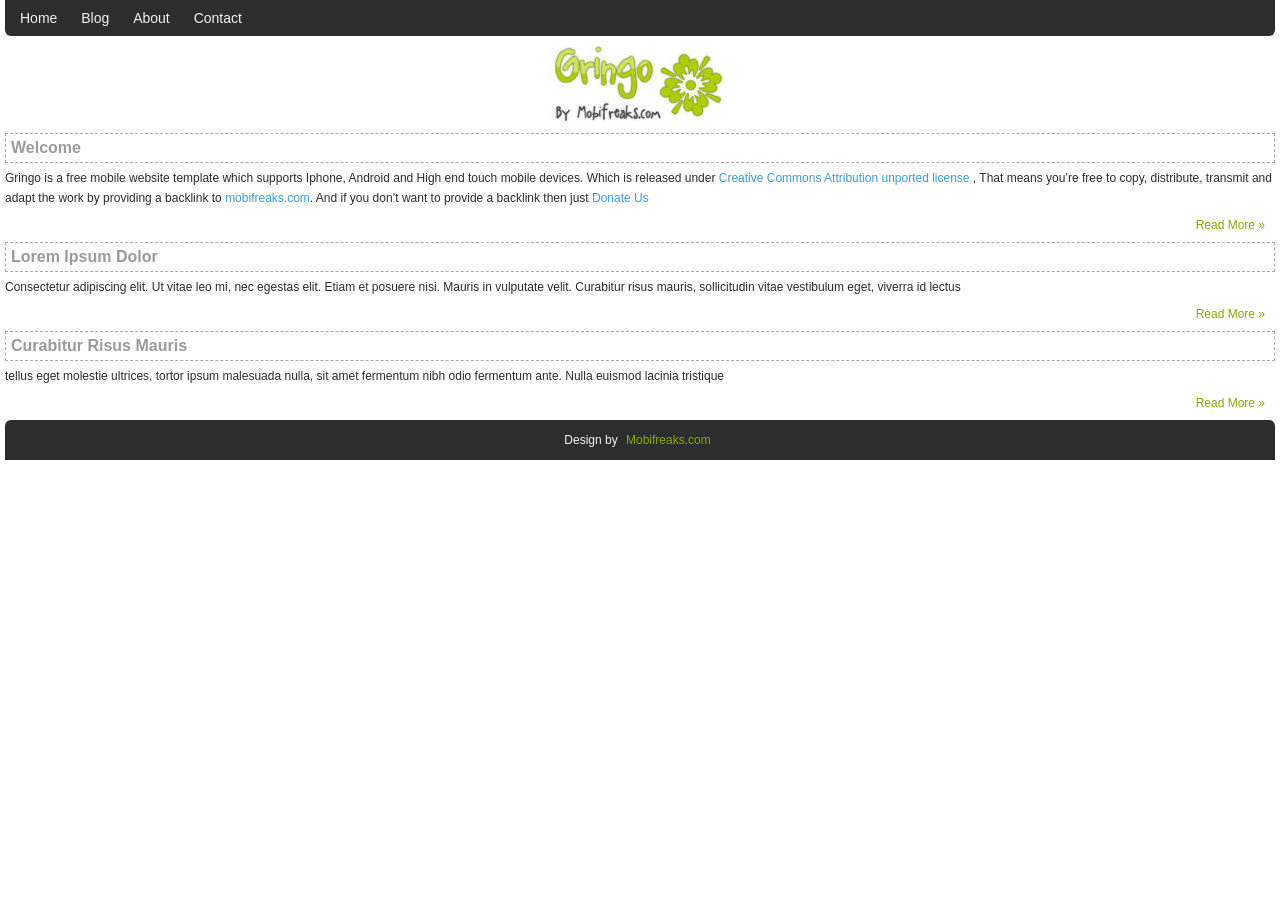
<file: Jaagup/GringoMobifreaks/index.html>
<!DOCTYPE html PUBLIC "-//W3C//DTD XHTML 1.0 Transitional//EN" "http://www.w3.org/TR/xhtml1/DTD/xhtml1-transitional.dtd">
<html xmlns="http://www.w3.org/1999/xhtml">
<head>
    <meta name="viewport" content="width=device-width; initial-scale=1.0; maximum-scale=1.0;">
    <meta http-equiv="Content-Type" content="text/html; charset=utf-8" />
    <title>Gringo mobi - Free mobile website templates supports - Iphone | Android | High End Touch - mobile devices</title>
    <meta http-equiv="keywords" content="free mobile website templates, free mobile website template, free iphone template, free android template, free high end touch mobile templates, free high end touch mobile template" />
    <meta http-equiv="description" content="Get free mobile website templates for Iphone , Android and High end touch mobile devices" />
    <link href="style.css"rel="stylesheet" type="text/css" />
</head>
<body>
	<div id="header">
        <div class="nav">
        	<ul>
                <li><a href="index.html">Home</a></li>
                <li><a href="index.html">Blog</a></li>
                <li><a href="about.html">About</a></li>
                <li><a href="index.html">Contact</a></li>
            </ul>
        </div>
        <div class="logo"><a href="index.html"><img src="images/logo.jpg" alt="Company Logo - Mobifreaks.com" /></a></div>
    </div>
    <div class="clear"></div>
    <h2>Welcome</h2>
    <p>Gringo is a free mobile website template which supports Iphone, Android and High end touch mobile devices. Which is released under <a href="http://creativecommons.org/licenses/by/3.0/">Creative Commons Attribution unported license</a> , That means you’re free to copy, distribute, transmit and adapt the work by providing a backlink to <a href="http://www.mobifreaks.com">mobifreaks.com</a>. And if you don’t want to provide a backlink then just <a href="http://www.mobifreaks.com/donate/">Donate Us</a> <div class="right"><a href="#">Read More &raquo;</a></div><div class="clear"></div></p>
    <h2>Lorem Ipsum Dolor</h2>
    <p>Consectetur adipiscing elit. Ut vitae leo mi, nec egestas elit. Etiam et posuere nisi. Mauris in vulputate velit. Curabitur risus mauris, sollicitudin vitae vestibulum eget, viverra id lectus <div class="right"><a href="#">Read More &raquo;</a></div><div class="clear"></div></p>
    <h2>Curabitur Risus Mauris</h2>
    <p>tellus eget molestie ultrices, tortor ipsum malesuada nulla, sit amet fermentum nibh odio fermentum ante. Nulla euismod lacinia tristique <div class="right"><a href="#">Read More &raquo;</a></div><div class="clear"></div></p>
        <div class="nav2">
			<p>Design by <a href="http://www.mobifreaks.com">Mobifreaks.com</a></p>
        </div>
</body>
</html>
</file>
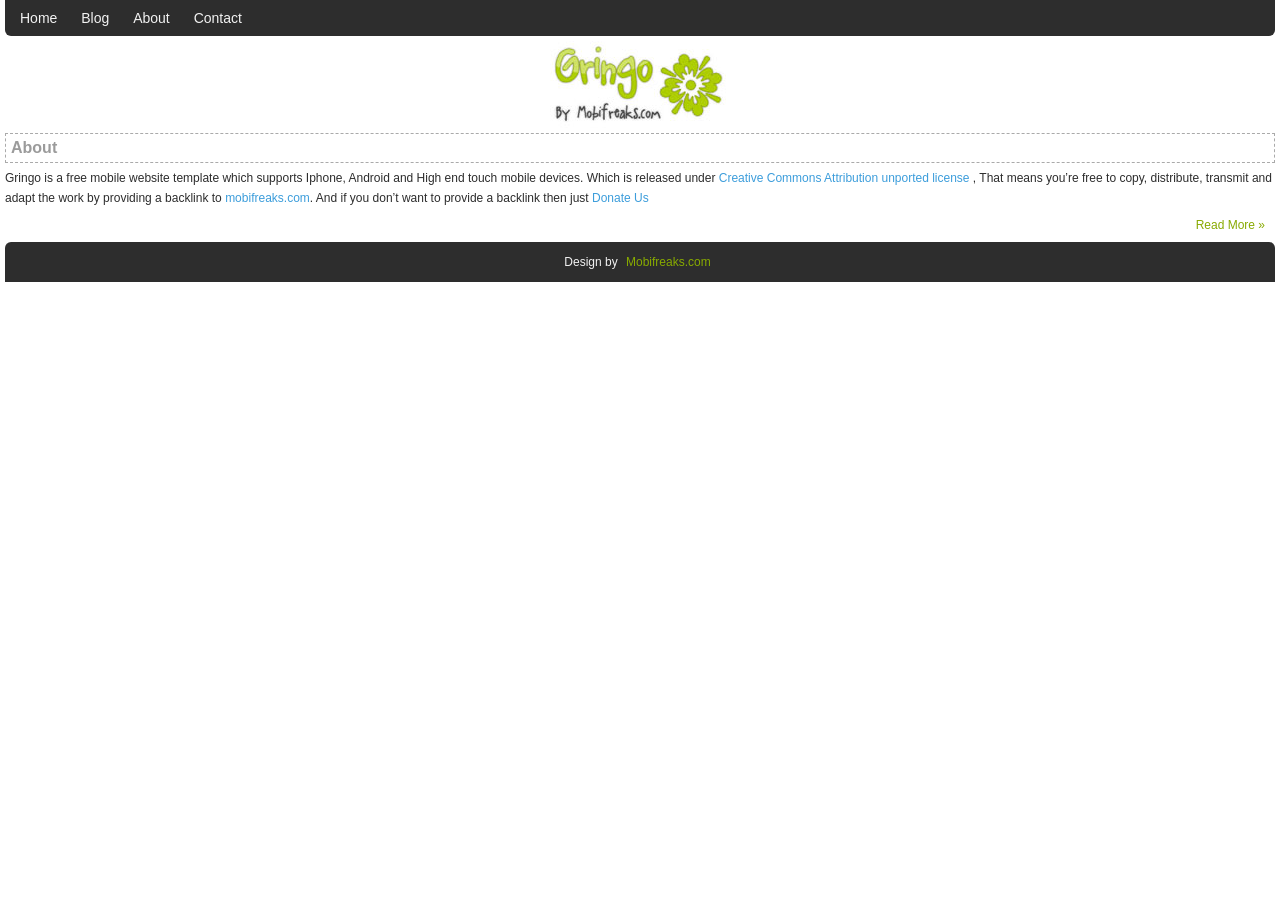
<file: Jaagup/GringoMobifreaks/about.html>
<!DOCTYPE html PUBLIC "-//W3C//DTD XHTML 1.0 Transitional//EN" "http://www.w3.org/TR/xhtml1/DTD/xhtml1-transitional.dtd">
<html xmlns="http://www.w3.org/1999/xhtml">
<head>
    <meta name="viewport" content="width=device-width; initial-scale=1.0; maximum-scale=1.0;">
    <meta http-equiv="Content-Type" content="text/html; charset=utf-8" />
    <title>Gringo mobi - Free mobile website templates supports - Iphone | Android | High End Touch - mobile devices</title>
    <meta http-equiv="keywords" content="free mobile website templates, free mobile website template, free iphone template, free android template, free high end touch mobile templates, free high end touch mobile template" />
    <meta http-equiv="description" content="Get free mobile website templates for Iphone , Android and High end touch mobile devices" />
    <link href="style.css"rel="stylesheet" type="text/css" />
</head>
<body>
	<div id="header">
        <div class="nav">
        	<ul>
                <li><a href="index.html">Home</a></li>
                <li><a href="index.html">Blog</a></li>
                <li><a href="about.html">About</a></li>
                <li><a href="index.html">Contact</a></li>
            </ul>
        </div>
        <div class="logo"><a href="index.html"><img src="images/logo.jpg" alt="Company Logo - Mobifreaks.com" /></a></div>
    </div>
    <div class="clear"></div>
    <h2>About</h2>
    <p>Gringo is a free mobile website template which supports Iphone, Android and High end touch mobile devices. Which is released under <a href="http://creativecommons.org/licenses/by/3.0/">Creative Commons Attribution unported license</a> , That means you’re free to copy, distribute, transmit and adapt the work by providing a backlink to <a href="http://www.mobifreaks.com">mobifreaks.com</a>. And if you don’t want to provide a backlink then just <a href="http://www.mobifreaks.com/donate/">Donate Us</a> <div class="right"><a href="#">Read More &raquo;</a></div><div class="clear"></div></p>
        <div class="nav2">
			<p>Design by <a href="http://www.mobifreaks.com">Mobifreaks.com</a></p>
        </div>
</body>
</html>
</file>
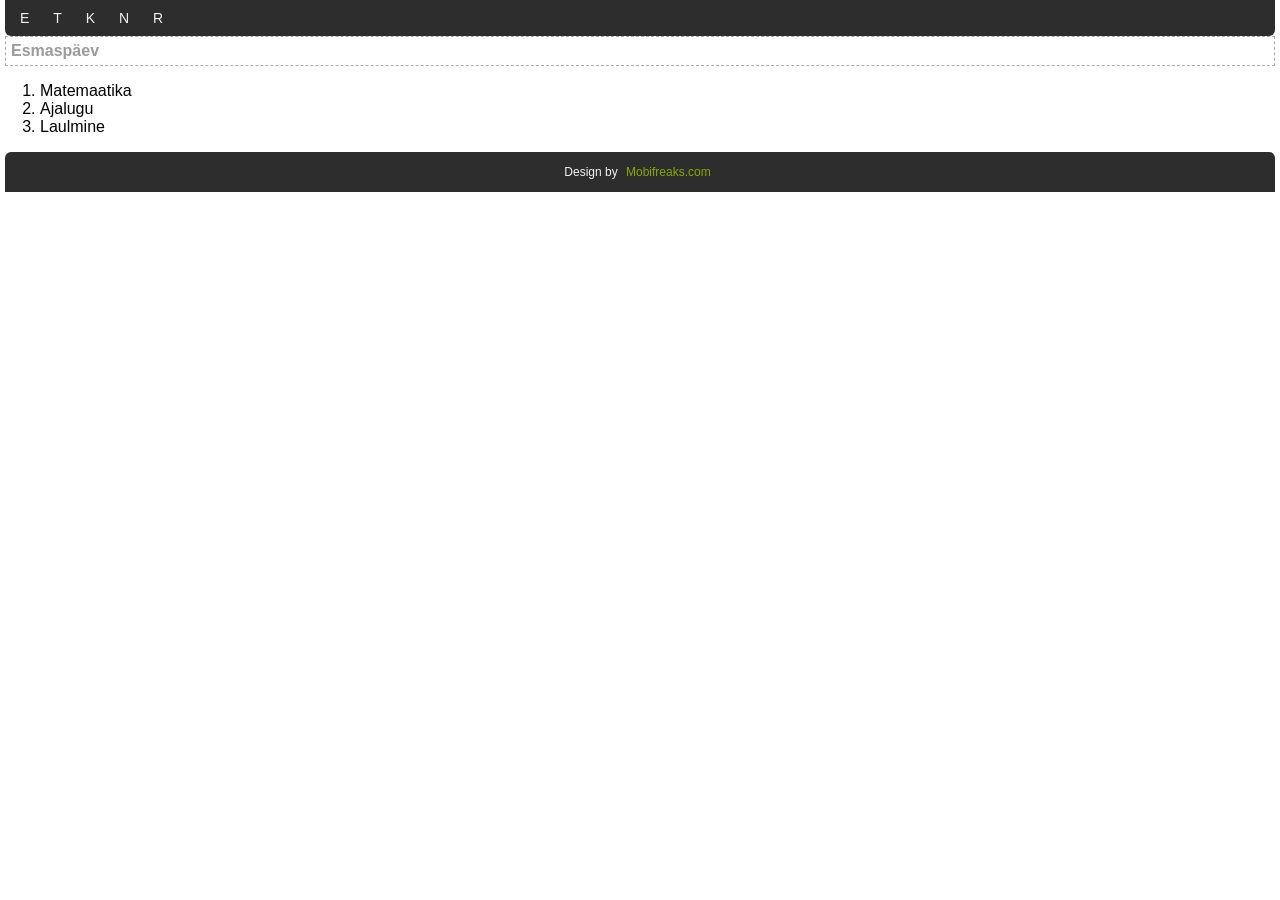
<file: Jaagup/tunniplaan/blankett.html>
<!DOCTYPE html PUBLIC "-//W3C//DTD XHTML 1.0 Transitional//EN"
        "http://www.w3.org/TR/xhtml1/DTD/xhtml1-transitional.dtd">
<html xmlns="http://www.w3.org/1999/xhtml">
<head>
    <meta name="viewport" content="width=device-width; initial-scale=1.0;
maximum-scale=1.0;">
    <meta http-equiv="Content-Type" content="text/html; charset=utf-8" />
    <title>Tunniplaan</title>
    <link href="kujundus.css" rel="stylesheet" type="text/css" />
</head>
<body>
<div id="header">
    <div class="nav">
        <ul>
            <li><a href="esmaspaev.php">E</a></li>
            <li><a href="teisipaev.php">T</a></li>
            <li><a href="kolmapaev.php">K</a></li>
            <li><a href="neljapaev.php">N</a></li>
            <li><a href="reede.php">R</a></li>
        </ul> </div>
</div>
<div class="clear"></div>
<h2>Esmaspäev</h2>
<p>
<ol>
    <li>Matemaatika</li>
    <li>Ajalugu</li>
    <li>Laulmine</li>
</ol> </p>
<div class="nav2">
    <p>Design by <a href="http://www.mobifreaks.com">Mobifreaks.com</a></p>
</div>
</body>
</html>
</file>
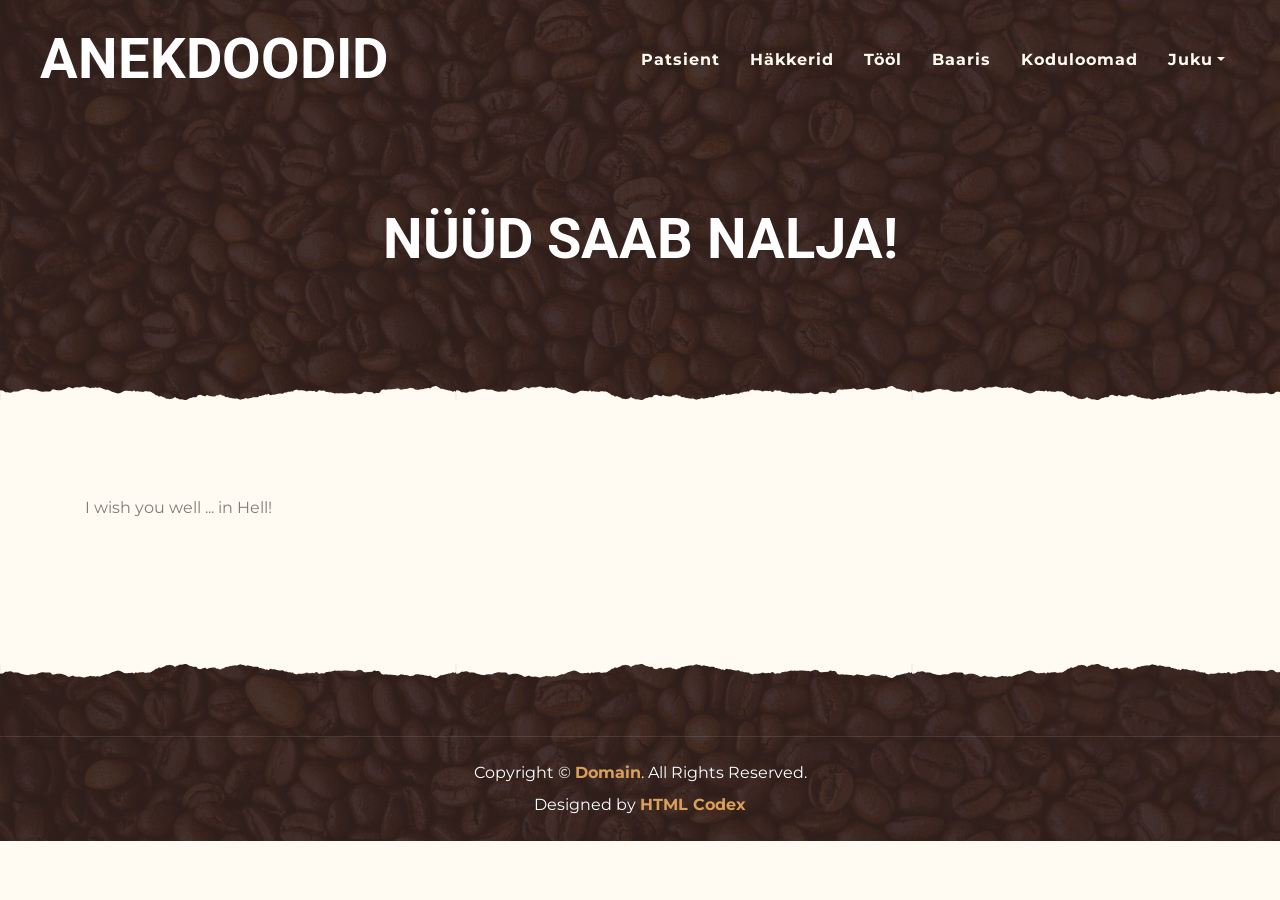
<file: Jaagup/harjutused/coffee-shop-html-template/anekdoot.html>
<!DOCTYPE html>
<html lang="en">

<head>
    <meta charset="utf-8">
    <title>Coffee Shop HTML Template</title>
    <meta content="width=device-width, initial-scale=1.0" name="viewport">
    <meta content="Free Website Template" name="keywords">
    <meta content="Free Website Template" name="description">

    <!-- Favicon -->
    <link href="img/favicon.ico" rel="icon">

    <!-- Google Font -->
    <link rel="preconnect" href="https://fonts.gstatic.com">
    <link href="https://fonts.googleapis.com/css2?family=Montserrat:wght@200;400&family=Roboto:wght@400;500;700&display=swap" rel="stylesheet">

    <!-- Font Awesome -->
    <link href="https://cdnjs.cloudflare.com/ajax/libs/font-awesome/5.10.0/css/all.min.css" rel="stylesheet">

    <!-- Libraries Stylesheet -->
    <link href="lib/owlcarousel/assets/owl.carousel.min.css" rel="stylesheet">
    <link href="lib/tempusdominus/css/tempusdominus-bootstrap-4.min.css" rel="stylesheet" />

    <!-- Customized Bootstrap Stylesheet -->
    <link href="css/style.min.css" rel="stylesheet">
</head>

<body>
<!-- Navbar Start -->
<div class="container-fluid p-0 nav-bar">
    <nav class="navbar navbar-expand-lg bg-none navbar-dark py-3">
        <a href="anekdoot.html" class="navbar-brand px-lg-4 m-0">
            <h1 class="m-0 display-4 text-uppercase text-white">Anekdoodid</h1>
        </a>
        <button type="button" class="navbar-toggler" data-toggle="collapse" data-target="#navbarCollapse">
            <span class="navbar-toggler-icon"></span>
        </button>
        <div class="collapse navbar-collapse justify-content-between" id="navbarCollapse">
            <div class="navbar-nav ml-auto p-4">
                <a href="patsient.php" class="nav-item nav-link">Patsient</a>
                <a href="häkkerid.php" class="nav-item nav-link">Häkkerid</a>
                <a href="tööl.php" class="nav-item nav-link">Tööl</a>
                <a href="baaris.php" class="nav-item nav-link">Baaris</a>
                <a href="koduloomad.php" class="nav-item nav-link">Koduloomad</a>
                <div class="nav-item dropdown">
                    <a href="#" class="nav-link dropdown-toggle" data-toggle="dropdown">Juku</a>
                    <div class="dropdown-menu text-capitalize">
                        <a href="vanaema.php" class="dropdown-item">Vanaema</a>
                        <a href="koolis.php" class="dropdown-item">Koolis</a>
                    </div>
                </div>
            </div>
        </div>
    </nav>
</div>
<!-- Navbar End -->
<!-- Page Header Start -->
<div class="container-fluid page-header mb-5 position-relative overlay-bottom">
    <div class="d-flex flex-column align-items-center justify-content-center pt-0 pt-lg-5" style="min-height: 400px">
        <h1 class="display-4 mb-3 mt-0 mt-lg-5 text-white text-uppercase">Nüüd saab nalja!</h1>
    </div>
</div>
<!-- Page Header End -->


<!-- About Start -->
<div class="container-fluid py-5">
    <div class="container">
        <div class="d-inline-flex mb-lg-5">
            <p class="m-0 text-black-50">
                I wish you well ... in Hell!</p>
        </div>
    </div>
</div>
<!-- About End -->


<!-- Footer Start -->
<div class="container-fluid footer text-white mt-5 pt-5 px-0 position-relative overlay-top">
    <div class="container-fluid text-center text-white border-top mt-4 py-4 px-sm-3 px-md-5" style="border-color: rgba(256, 256, 256, .1) !important;">
        <p class="mb-2 text-white">Copyright &copy; <a class="font-weight-bold" href="#">Domain</a>. All Rights Reserved.</a></p>
        <p class="m-0 text-white">Designed by <a class="font-weight-bold" href="https://htmlcodex.com">HTML Codex</a></p>
    </div>
</div>
<!-- Footer End -->


<!-- Back to Top -->
<a href="#" class="btn btn-lg btn-primary btn-lg-square back-to-top"><i class="fa fa-angle-double-up"></i></a>


<!-- JavaScript Libraries -->
<script src="https://code.jquery.com/jquery-3.4.1.min.js"></script>
<script src="https://stackpath.bootstrapcdn.com/bootstrap/4.4.1/js/bootstrap.bundle.min.js"></script>
<script src="lib/easing/easing.min.js"></script>
<script src="lib/waypoints/waypoints.min.js"></script>
<script src="lib/owlcarousel/owl.carousel.min.js"></script>
<script src="lib/tempusdominus/js/moment.min.js"></script>
<script src="lib/tempusdominus/js/moment-timezone.min.js"></script>
<script src="lib/tempusdominus/js/tempusdominus-bootstrap-4.min.js"></script>

<!-- Contact Javascript File -->
<script src="mail/jqBootstrapValidation.min.js"></script>
<script src="mail/contact.js"></script>

<!-- Template Javascript -->
<script src="js/main.js"></script>
</body>

</html>
</file>
<file: Jaagup/GringoMobifreaks/style.css>
/*
Theme Name: Gringo Mobi
Theme URI: http://mobifreaks.com/mobile templates/
Author: Munawar Ahmed
Author URI: http://mobifreaks.com/
License: Creative Commons Attribution 3.0 Unported
License URL: http://creativecommons.org/licenses/by/3.0/
*/
@charset "utf-8";
/* CSS Document */
body{
	background:#ffffff;
	font-family:Arial, Helvetica, sans-serif;
	margin:0;
	padding:0;
	}
#header{
	margin:0 auto;
	}
.nav{
	font-size:14px; 
    background:#2d2d2d; 
    -moz-border-bottom-left-radius:6px;
    -webkit-border-bottom-left-radius:6px;
    border-bottom-left-radius:6px; 
    -moz-border-bottom-right-radius:6px;
    -webkit-border-bottom-right-radius:6px;
    border-bottom-right-radius:6px;
    margin:0 5px;
	}
.nav ul{
	list-style-type:none;
    margin:0;
	padding:0;
	}
.nav ul li{
	display:inline;
	margin:0;
	padding:0;
	}
.nav ul li:first-child{
	margin:0 0 0 5px;
	}
.nav ul li:last-child{
	margin:0 5px 0 0;
	}
.nav ul li a{
	display:inline-block;
	color:#f2f2f2;
	padding:10px;
	text-decoration:none;
	}
.nav ul li a:hover{
	color:#565656;
	}
.logo{
	text-align:center;
	margin:0;
	padding:5px;
}
.logo img{
	border:none;
	}
h2{
	font-size:16px;
	font-weight:bold;
	color:#9b9b9b;
	border:#aaaaaa 1px dashed;
	padding:5px;
	margin:0 5px;
	}
p{
	text-align:left;
	font-size:12px;
	color:#2d2d2d;
	margin:5px;
	padding:0;
	line-height:20px;
	}
p a{
    color:#3c9ddb;
    text-decoration:none;
	}
p a:hover{
    color:#4d4444;
    }
.right{
	float:right;
	margin:5px 10px 5px 0;
	font-size:12px;
	}
.right a{
	color:#88aa00;
    text-decoration:none;
	padding:5px;
	}
.nav2{
	font-size:14px; 
    background:#2d2d2d; 
    -moz-border-top-left-radius:6px;
    -webkit-border-top-left-radius:6px;
    border-top-left-radius:6px; 
    -moz-border-top-right-radius:6px;
    -webkit-border-top-right-radius:6px;
    border-top-right-radius:6px;
    margin:0 5px;
	}
.nav2 p{
	text-align:center;
	color:#f2f2f2;
	margin:0 5px;
	padding:5px 0;
	}
.nav2 p a{
	display:inline-block;
	color:#88aa00;
	padding:5px;
	text-decoration:none;
	}
.nav2 p a:hover{
	color:#565656;
	}

.clear{
	clear:both;
}
</file>
<file: Jaagup/tunniplaan/kujundus.css>
@charset "utf-8";
/* CSS Document */
body{
    background:#ffffff;
    font-family:Arial, Helvetica, sans-serif;
    margin:0;
    padding:0;
}
#header{
    margin:0 auto;
} .nav{
      font-size:14px;
      background:#2d2d2d;
      -moz-border-bottom-left-radius:6px;
      -webkit-border-bottom-left-radius:6px;
      border-bottom-left-radius:6px;
      -moz-border-bottom-right-radius:6px;
      -webkit-border-bottom-right-radius:6px;
      border-bottom-right-radius:6px;
      margin:0 5px;
  } .nav ul{
        list-style-type:none;
        margin:0;
        padding:0;
    } .nav ul li{
          display:inline;
          margin:0;
          padding:0;
      }
.nav ul li:first-child{
    margin:0 0 0 5px;
}
.nav ul li:last-child{
    margin:0 5px 0 0;
}
.nav ul li a{
    display:inline-block;
    color:#f2f2f2;
    padding:10px;
    text-decoration:none;
}
.nav ul li a:hover{
    color:#565656;
}
h2{
    font-size:16px;
    font-weight:bold;
    color:#9b9b9b;
    border:#aaaaaa 1px dashed;
    padding:5px;
    margin:0 5px;
} p{
      text-align:left;
      font-size:12px;
      color:#2d2d2d;
      margin:5px;
      padding:0;
      line-height:20px;
  }
p a{
    color:#3c9ddb;
    text-decoration:none;
}
p a:hover{
    color:#4d4444;
}
.nav2{
    font-size:14px;
    background:#2d2d2d;
    -moz-border-top-left-radius:6px;
    -webkit-border-top-left-radius:6px;
    border-top-left-radius:6px;
    -moz-border-top-right-radius:6px;
    -webkit-border-top-right-radius:6px;
    border-top-right-radius:6px;
    margin:0 5px;
} .nav2 p{
      text-align:center;
      color:#f2f2f2;
      margin:0 5px;
      padding:5px 0;
  } .nav2 p a{
        display:inline-block;
        color:#88aa00;
        padding:5px;
        text-decoration:none;
    }
.nav2 p a:hover{
    color:#565656;
}
.clear{
    clear:both;
}
</file>
